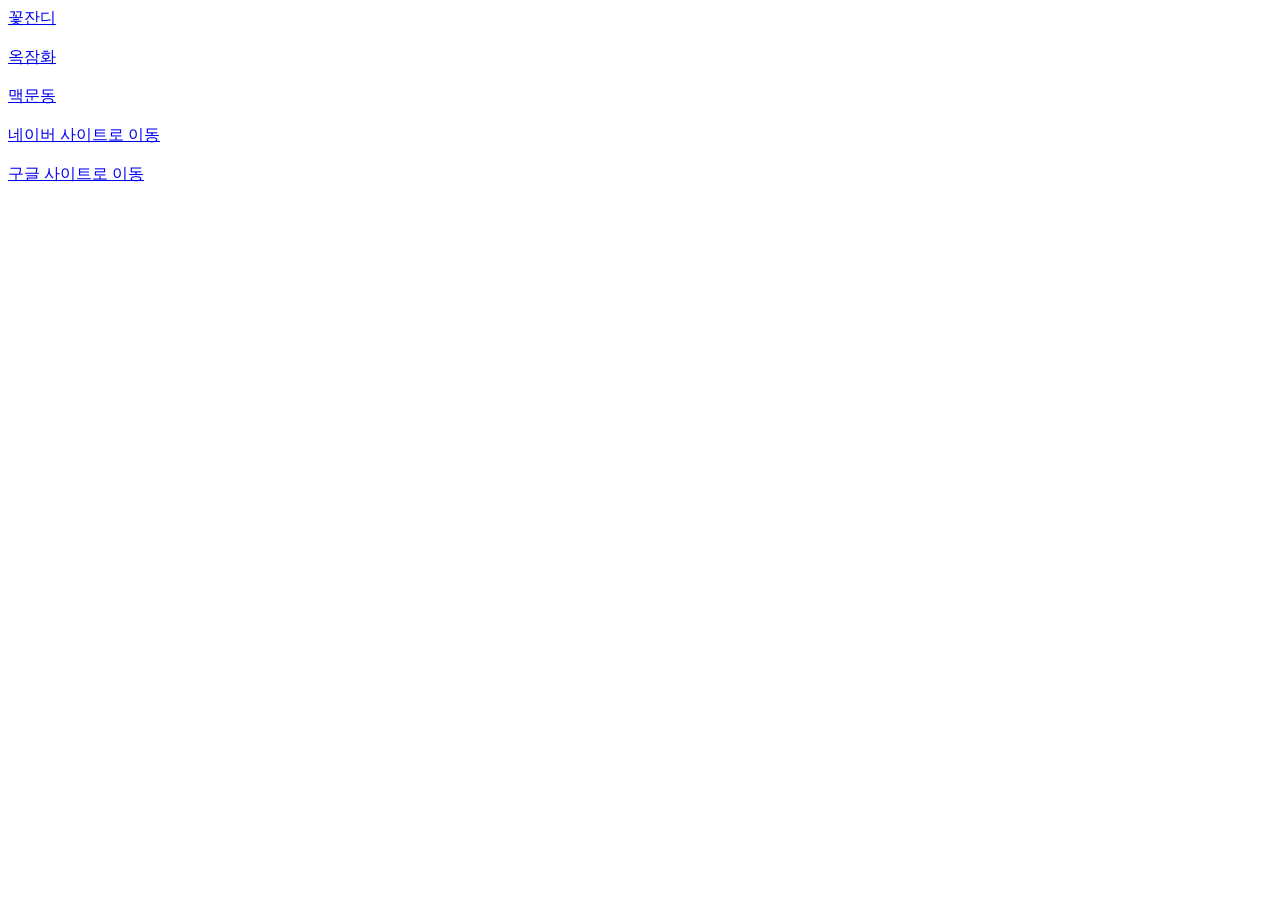
<file: Html/class/index.html>
<!DOCTYPE html>
<html lang="en">
<head>
    <meta charset="UTF-8">
    <meta http-equiv="X-UA-Compatible" content="IE=edge">
    <meta name="viewport" content="width=device-width, initial-scale=1.0">
    <title>링크연습</title>
</head>
<body>
    <a href="page1.html">꽃잔디</a><br><br>
    <a href="page2.html">옥잠화</a><br><br>
    <a href="page3.html">맥문동</a><br><br>
    <a href="http://naver.com" target="_blank">네이버 사이트로 이동</a><br><br>
    <a href="http://google.com" target="_blank">구글 사이트로 이동</a><br><br>
</body>
</html>
</file>
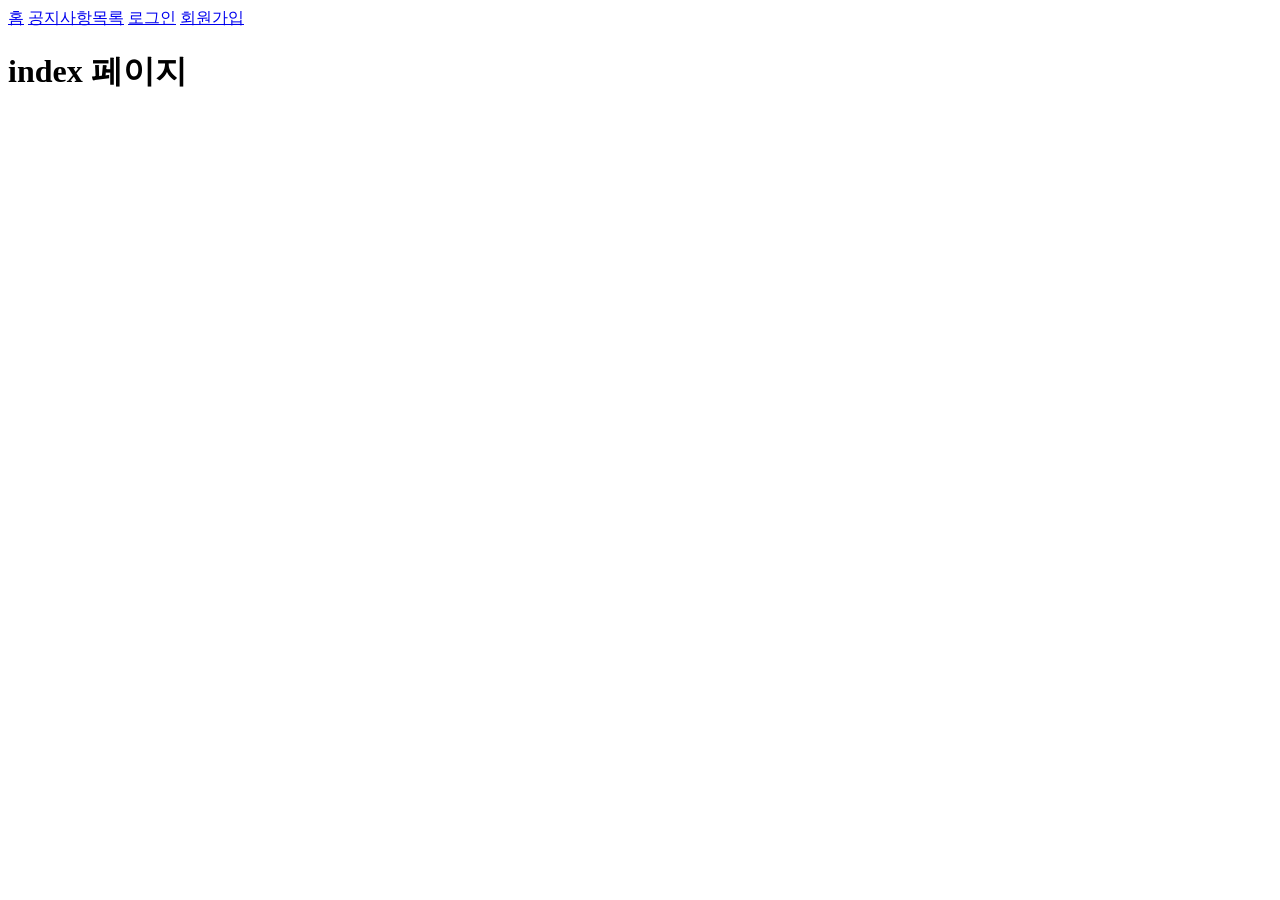
<file: Html/Exercise/root/index.html>
<!DOCTYPE html>
<html lang="en">
<head>
    <meta charset="UTF-8">
    <title>Document</title>
</head>
<body>
    <a href="index.html">홈</a>
    <a href="notice/list.html">공지사항목록</a>
    <a href="member/login.html">로그인</a>
    <a href="member/signup-agree.html">회원가입</a>
    <h1>index 페이지</h1>
</body>
</html>
</file>
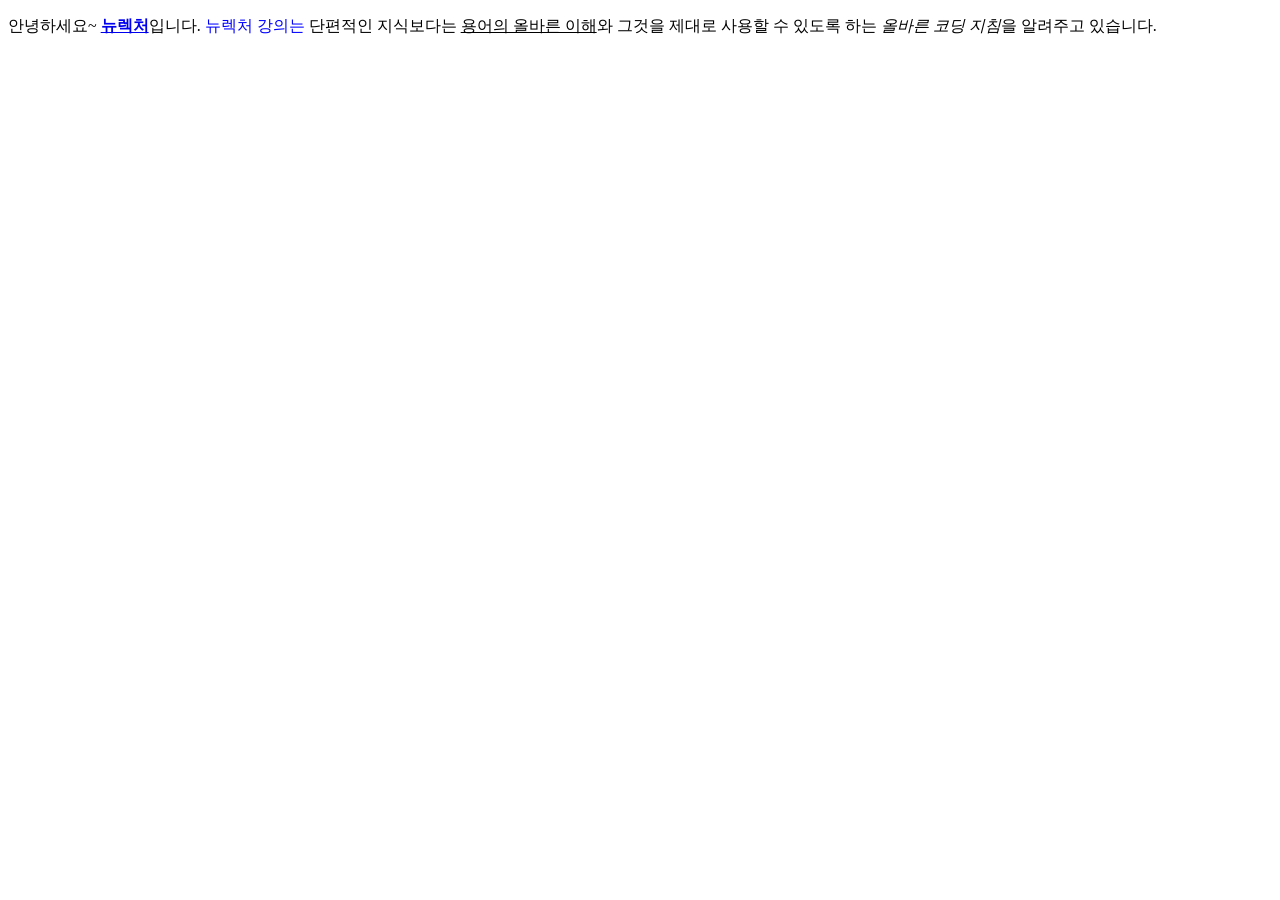
<file: Html/hello.html>
<!DOCTYPE html>
<html>
  <head>
    <title>NewLecture</title>
  </head>
  <body>
    <p>
      안녕하세요~ <b><a href="http://www.newlecture.com/">뉴렉처</a></b>입니다. <font color="blue">뉴렉처 강의는</font> 단편적인 지식보다는 <u>용어의 올바른 이해</u>와 그것을 제대로 사용할 수 있도록 하는 <i>올바른 코딩 지침</i>을 알려주고 있습니다.
    </p>
  </body>
</html>
</file>
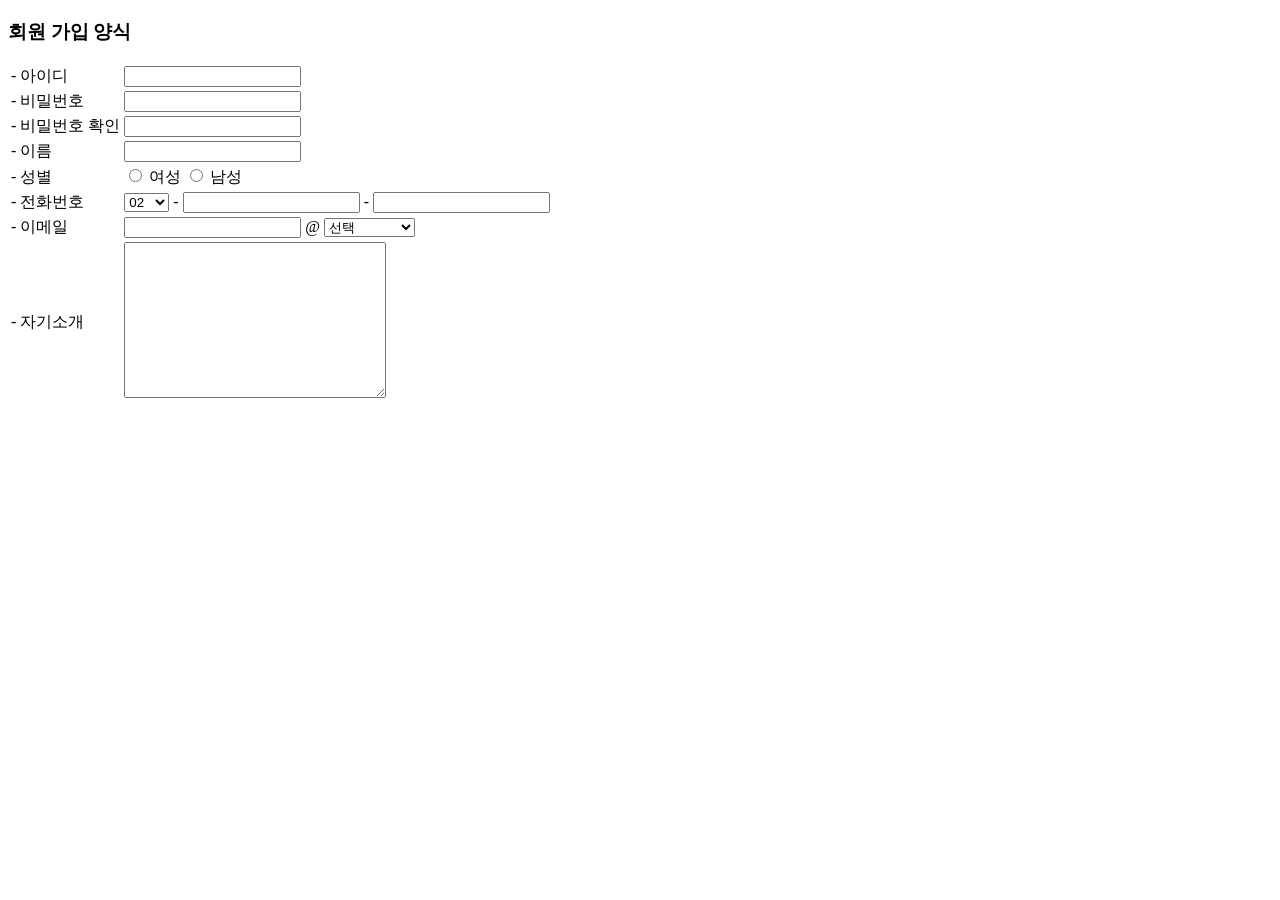
<file: Html/class/join_form.html>
<!DOCTYPE html>
<html lang="en">
<head>
    <meta charset="UTF-8">
    <meta http-equiv="X-UA-Compatible" content="IE=edge">
    <meta name="viewport" content="width=device-width, initial-scale=1.0">
    <title>join_form.html</title>
</head>
<body>
    <h3>회원 가입 양식</h3>

    <form action="">
        <table>
            <tr>
                <td> - 아이디</td>
                <td><input type="text"></td>
            </tr>
            <tr>
                <td> - 비밀번호</td>
                <td><input type="password"></td>
            </tr>
            <tr>
                <td> - 비밀번호 확인</td>
                <td><input type="password"></td>
            </tr>
            <tr>
                <td> - 이름</td>
                <td><input type="text"></td>
            </tr>
            <tr>
                <td> - 성별</td>
                <td>
                    <input type="radio" name="gender"> 여성
                    <input type="radio" name="gender"> 남성
                </td>
            </tr>
            <tr>
                <td> - 전화번호</td>
                <td>
                    <select>
                        <option>02</option>
                        <option>032</option>
                        <option>070</option>
                    </select>
                    -
                    <input type="text">
                    -
                    <input type="text">
                </td>
            </tr>
            <tr>
                <td> - 이메일</td>
                <td>
                    <input type="text">
                    @
                    <select>
                        <option>선택</option>
                        <option>naver.com</option>
                        <option>daum.com</option>
                        <option>google.com</option>
                    </select>
                </td>
            </tr>
            <tr>
                <td> - 자기소개</td>
                <td>
                    <textarea name="" id="" cols="30" rows="10"></textarea>
                </td>
            </tr>
        </table>
    </form>
</body>
</html>
</file>
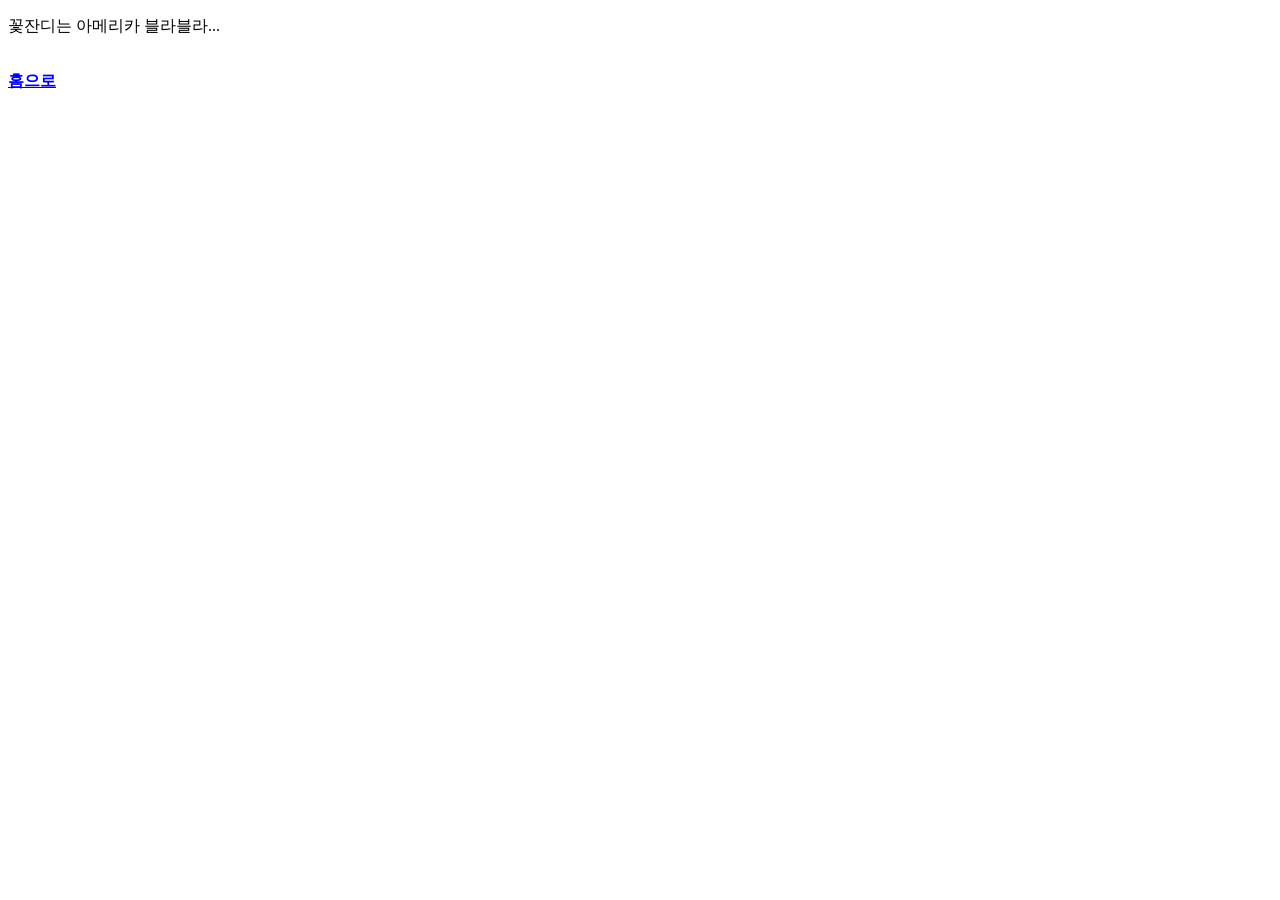
<file: Html/class/page1.html>
<!DOCTYPE html>
<html lang="en">
<head>
    <meta charset="UTF-8">
    <meta http-equiv="X-UA-Compatible" content="IE=edge">
    <meta name="viewport" content="width=device-width, initial-scale=1.0">
    <title>꽃잔디 링크</title>
</head>
<body>
    <p>꽃잔디는 아메리카 블라블라...</p><br>
    <a href="index.html"><u><b>홈으로</b></u></a>
</body>
</html>
</file>
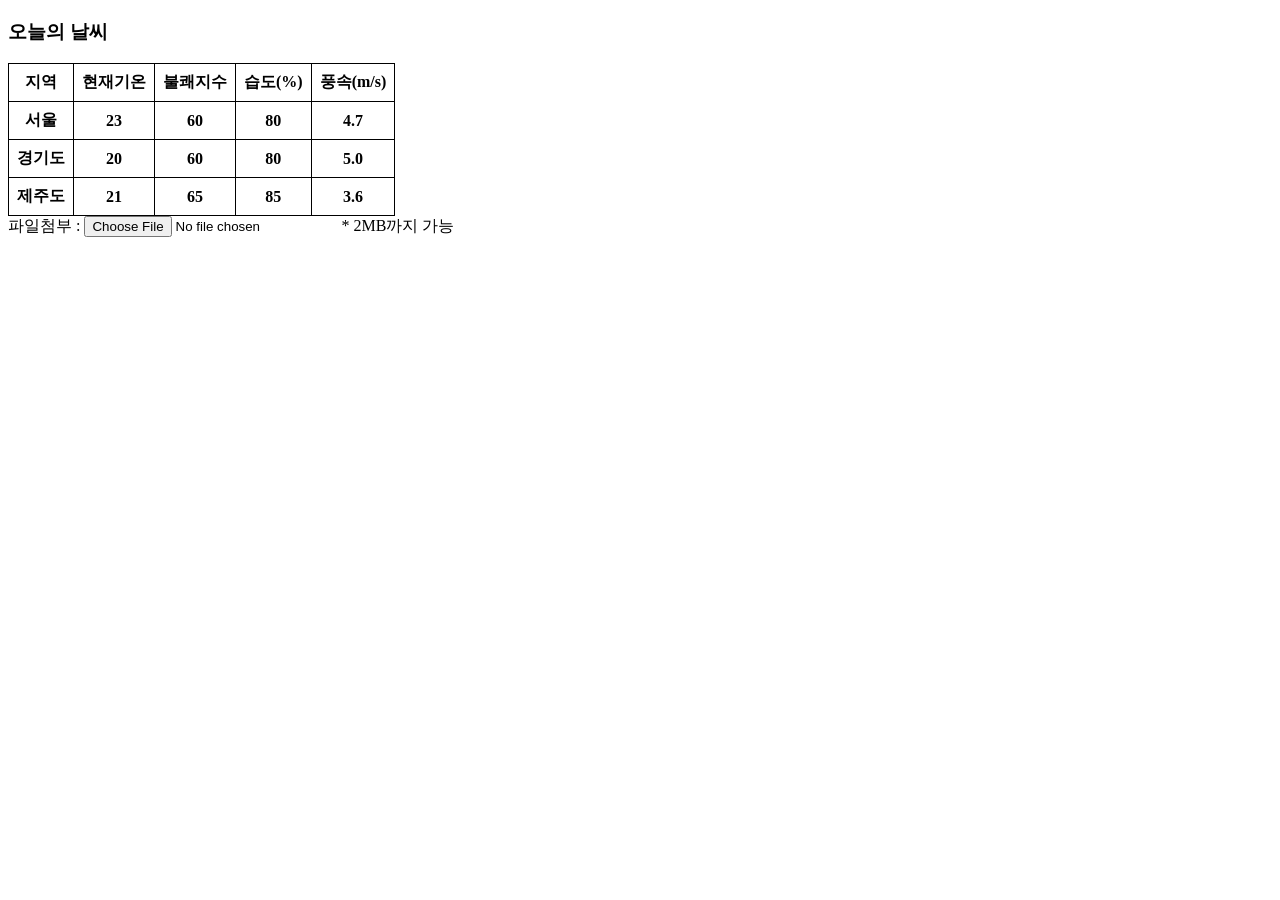
<file: Html/class/table.html>
<!DOCTYPE html>
<html lang="en">
<head>
    <meta charset="UTF-8">
    <meta http-equiv="X-UA-Compatible" content="IE=edge">
    <meta name="viewport" content="width=device-width, initial-scale=1.0">
    <title>기본 테이블 만들기</title>
    <style>
        table, th, tr, td {
            border: solid 1px black;
            border-collapse: collapse;
            padding: 8px;
        }
    </style>
</head>
<body>
    <h3>오늘의 날씨</h3>
    <table>
        <tr>
            <th>지역</th>
            <th>현재기온</th>
            <th>불쾌지수</th>
            <th>습도(%)</th>
            <th>풍속(m/s)</th>
        </tr>
        <tr>
            <th>서울</th>
            <th>23</th>
            <th>60</th>
            <th>80</th>
            <th>4.7</th>
        </tr>
        <tr>
            <th>경기도</th>
            <th>20</th>
            <th>60</th>
            <th>80</th>
            <th>5.0</th>
        </tr>
        <tr>
            <th>제주도</th>
            <th>21</th>
            <th>65</th>
            <th>85</th>
            <th>3.6</th>
        </tr>
    </table>

    <form>
        파일첨부 : <input type="file" name="" id=""> * 2MB까지 가능
    </form>
</body>
</html>
</file>
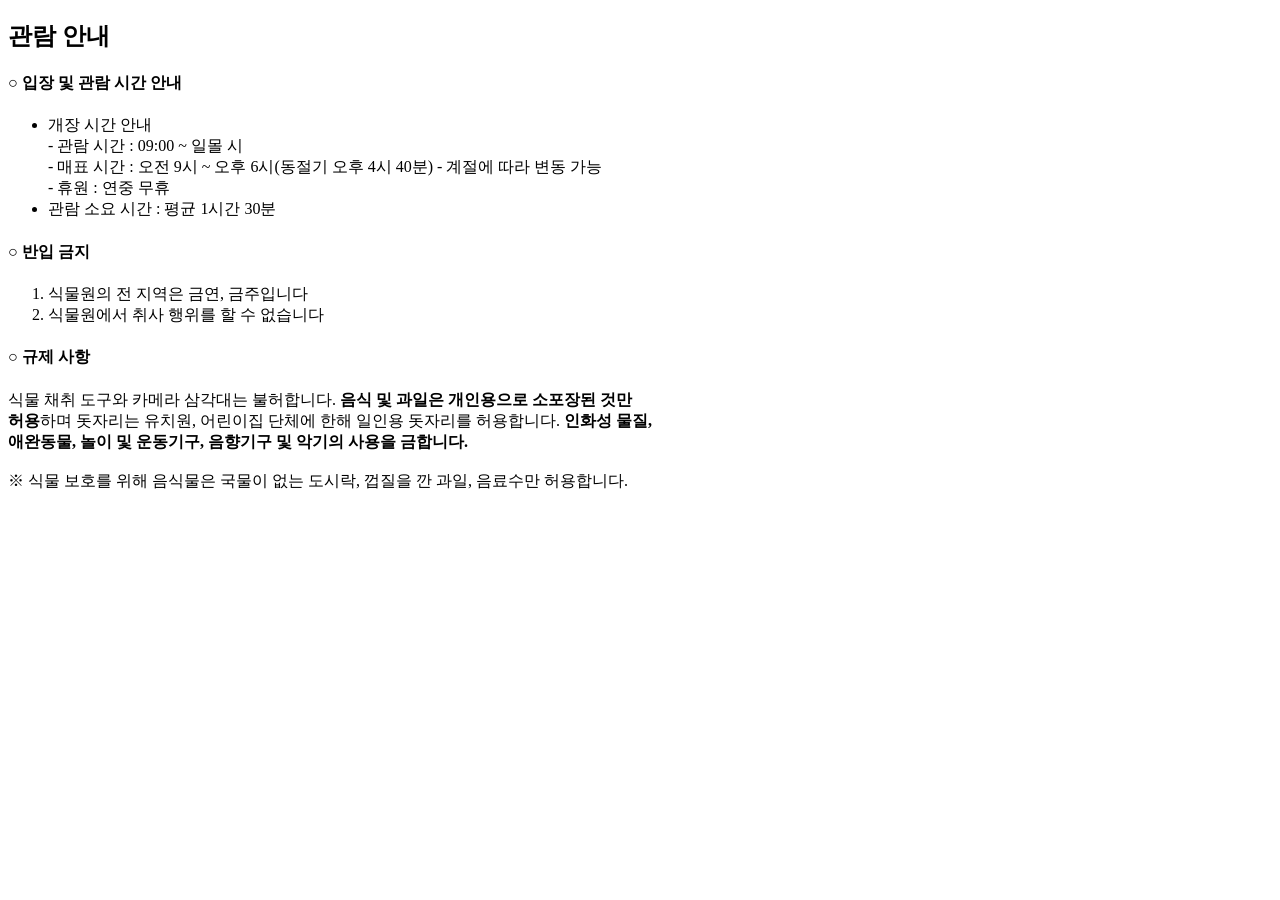
<file: Html/class/view_info.html>
<!DOCTYPE html>
<html lang="en">
<head>
    <meta charset="UTF-8">
    <meta http-equiv="X-UA-Compatible" content="IE=edge">
    <meta name="viewport" content="width=device-width, initial-scale=1.0">
    <title>식물원 관람 안내</title>
</head>
<body>
    <p>
        <h2>관람 안내</h2>
        <h4>○ 입장 및 관람 시간 안내</h4>
        <ul>
            <li>개장 시간 안내</li>
                - 관람 시간 : 09:00 ~ 일몰 시<br>
                - 매표 시간 : 오전 9시 ~ 오후 6시(동절기 오후 4시 40분) - 계절에 따라 변동 가능<br>
                - 휴원 : 연중 무휴<br>
            <li>관람 소요 시간 : 평균 1시간 30분</li>
        </ul>
    </p>
    <p>
        <h4>○ 반입 금지</h4>
        <ol>
            <li>식물원의 전 지역은 금연, 금주입니다</li>
            <li>식물원에서 취사 행위를 할 수 없습니다</li>
        </ol>
    </p>
    <p>
        <h4>○ 규제 사항</h4>
        <p>
            식물 채취 도구와 카메라 삼각대는 불허합니다. <b>음식 및 과일은 개인용으로 소포장된 것만<br> 허용</b>하며 돗자리는 유치원, 어린이집 단체에 한해 일인용 돗자리를 허용합니다. <b>인화성 물질,<br> 애완동물, 놀이 및 운동기구, 음향기구 및 악기의 사용을 금합니다.</b><br><br>
            ※ 식물 보호를 위해 음식물은 국물이 없는 도시락, 껍질을 깐 과일, 음료수만 허용합니다.
        </p>
    </p>
</body>
</html>
</file>
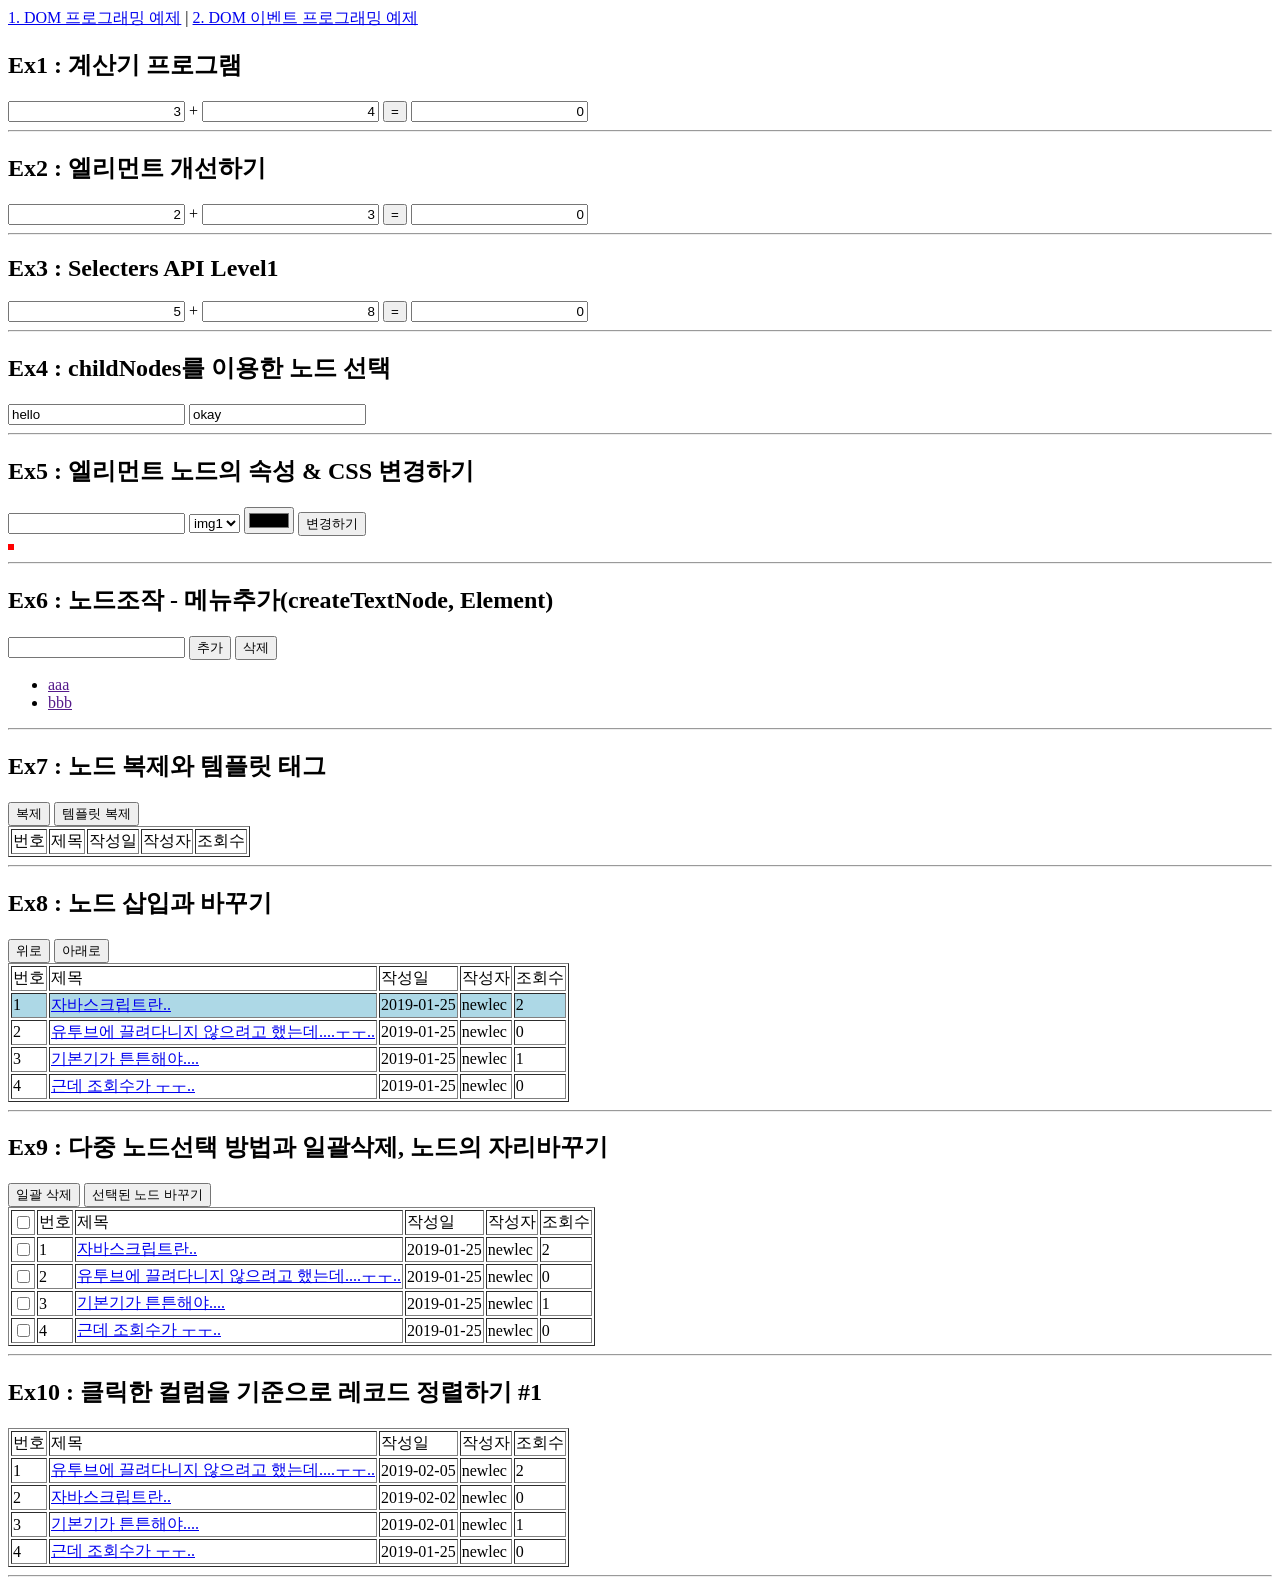
<file: JavaScript/dom/javascript1-dom.html>
<!DOCTYPE html>
<html lang="en">
<head>
    <meta charset="UTF-8">
    <meta http-equiv="X-UA-Compatible" content="IE=edge">
    <meta name="viewport" content="width=device-width, initial-scale=1.0">
    <title>Document</title>

    <script src="javascript1-dom.js" ></script>
</head>
<body>
    <nav>
        <a href="javascript1-dom.html">1. DOM 프로그래밍 예제</a>
        <span>|</span>
        <a href="javascript2-event.html">2. DOM 이벤트 프로그래밍 예제</a>
    </nav>
    <section>
        <h1>Ex1 : 계산기 프로그램</h1>
        <div>
            <input id="txt-x" type="text" value="3" dir="rtl"/>
            +
            <input id="txt-y" type="text" value="4" dir="rtl"/>
            <input id="btn-add" type="button" value="=" />
            <input id="txt-sum" type="text" value="0" readonly dir="rtl"/>
        </div>
    </section>
    <hr />

    <section id="section2">
        <h1>Ex2 : 엘리먼트 개선하기</h1>
        <div>
            <input type="text" value="2" dir="rtl"/>
            +
            <input type="text" value="3" dir="rtl"/>
            <input type="button" value="=" />
            <input type="text" value="0" readonly dir="rtl"/>
        </div>
    </section>
    <hr />

    <section id="section3">
        <h1>Ex3 : Selecters API Level1 </h1>
        <div>
            <input type="text" value="5" dir="rtl"/>
            +
            <input type="text" value="8" dir="rtl"/>
            <input type="button" value="=" />
            <input type="text" value="0" readonly dir="rtl"/>
        </div>
    </section>
    <hr />

    <section id="section4">
        <h1>Ex4 : childNodes를 이용한 노드 선택 </h1>
        <div class = "box">
            <input />
            <input />
        </div>
    </section>
    <hr />

    <section id="section5">
        <h1>Ex5 : 엘리먼트 노드의 속성 & CSS 변경하기 </h1>
        <div>
            <input class="src-input" list="img-list"/>
            <datalist id="img-list">
                <option value="1.jpg">img1</option>
                <option value="2.jpg">img2</option>
                <option value="3.jpg">img3</option>
            </datalist>
            <select class="img-select">
                <option value="1.jpg">img1</option>
                <option value="2.jpg">img2</option>
                <option value="3.jpg">img3</option>
            </select>
            <input type="color" class="color-input">
            <input class="change-button" type="button" value="변경하기">
        </div>
        <div>
            <img class="img" style="border:3px solid red;"/>
        </div>
    </section>
    <hr />

    <section id="section6">
        <h1>Ex6 : 노드조작 - 메뉴추가(createTextNode, Element) </h1>
        <div>
            <input class="title-input" name="title"/>
            <input type="button" class="add-button" value="추가" />
            <input type="button" class="del-button" value="삭제" />
        </div>
        <ul class="menu-list">
            <li><a href="">aaa</a></li>
            <li><a href="">bbb</a></li>
        </ul>
    </section>
    <hr />

    <section id="section7">
        <h1>Ex7 : 노드 복제와 템플릿 태그</h1>
        <div>                
            <input type="button" class="clone-button" value="복제" />                
            <input type="button" class="template-button" value="템플릿 복제" />
        </div>
        <template>
            <tr>
                <td></td>
                <td><a href=""></a></td>
                <td></td>
                <td></td>
                <td></td>
            </tr>
        </template>
        <table border="1" class="notice-list">
            <thead>
                <tr>
                    <td>번호</td>
                    <td>제목</td>
                    <td>작성일</td>
                    <td>작성자</td>
                    <td>조회수</td>
                </tr>
            </thead>
            <tbody>
                <!-- <tr>
                    <td>1</td>
                    <td><a href="1">자바스크립트란..</a></td>
                    <td>2019-01-25</td>
                    <td>newlec</td>
                    <td>2</td>
                </tr>
                <tr>
                    <td>2</td>
                    <td><a href="2">유투브에 끌려다니지 않으려고 했는데....ㅜㅜ..</a></td>
                    <td>2019-01-25</td>
                    <td>newlec</td>
                    <td>0</td>
                </tr>
                <tr>                        
                    <td>3</td>
                    <td><a href="3">기본기가 튼튼해야....</a></td>
                    <td>2019-01-25</td>
                    <td>newlec</td>
                    <td>1</td>
                </tr>
                <tr>
                    <td>4</td>
                    <td><a href="4">근데 조회수가 ㅜㅜ..</a></td>
                    <td>2019-01-25</td>
                    <td>newlec</td>
                    <td>0</td>
                </tr> -->
            </tbody>
        </table>
    </section>
    <hr />

    <section id="section8">
        <h1>Ex8 : 노드 삽입과 바꾸기</h1>            
        <div>                
            <input type="button" class="up-button" value="위로" />                
            <input type="button" class="down-button" value="아래로" />
        </div>
        <table border="1" class="notice-list">
            <thead>
                <tr>
                    <td>번호</td>
                    <td>제목</td>
                    <td>작성일</td>
                    <td>작성자</td>
                    <td>조회수</td>
                </tr>
            </thead>
            <tbody>
                <tr style="background: lightblue;">
                    <td>1</td>
                    <td><a href="1">자바스크립트란..</a></td>
                    <td>2019-01-25</td>
                    <td>newlec</td>
                    <td>2</td>
                </tr>
                <tr>
                    <td>2</td>
                    <td><a href="2">유투브에 끌려다니지 않으려고 했는데....ㅜㅜ..</a></td>
                    <td>2019-01-25</td>
                    <td>newlec</td>
                    <td>0</td>
                </tr>
                <tr>                        
                    <td>3</td>
                    <td><a href="3">기본기가 튼튼해야....</a></td>
                    <td>2019-01-25</td>
                    <td>newlec</td>
                    <td>1</td>
                </tr>
                <tr>
                    <td>4</td>
                    <td><a href="4">근데 조회수가 ㅜㅜ..</a></td>
                    <td>2019-01-25</td>
                    <td>newlec</td>
                    <td>0</td>
                </tr>
            </tbody>
        </table>
    </section>
    <hr />

    <section id="section9">
        <h1>Ex9 : 다중 노드선택 방법과 일괄삭제, 노드의 자리바꾸기</h1>    
        <div>                
            <input type="button" class="del-button" value="일괄 삭제" />
            <input type="button" class="swap-button" value="선택된 노드 바꾸기" />
        </div>
        <table border="1" class="notice-list">
            <thead>
                <tr>
                    <td><input class="overall-checkbox" type="checkbox"></td>
                    <td>번호</td>
                    <td>제목</td>
                    <td>작성일</td>
                    <td>작성자</td>
                    <td>조회수</td>
                </tr>
            </thead>
            <tbody>
                <tr>
                    <td><input type="checkbox"></td>
                    <td>1</td>
                    <td><a href="1">자바스크립트란..</a></td>
                    <td>2019-01-25</td>
                    <td>newlec</td>
                    <td>2</td>
                </tr>
                <tr>
                    <td><input type="checkbox"></td>
                    <td>2</td>
                    <td><a href="2">유투브에 끌려다니지 않으려고 했는데....ㅜㅜ..</a></td>
                    <td>2019-01-25</td>
                    <td>newlec</td>
                    <td>0</td>
                </tr>
                <tr>
                    <td><input type="checkbox"></td>
                    <td>3</td>
                    <td><a href="3">기본기가 튼튼해야....</a></td>
                    <td>2019-01-25</td>
                    <td>newlec</td>
                    <td>1</td>
                </tr>
                <tr>
                    <td><input type="checkbox"></td>
                    <td>4</td>
                    <td><a href="4">근데 조회수가 ㅜㅜ..</a></td>
                    <td>2019-01-25</td>
                    <td>newlec</td>
                    <td>0</td>
                </tr>
            </tbody>
        </table>
    </section>
    <hr /> 

    <section id="section10">
        <h1>Ex10 : 클릭한 컬럼을 기준으로 레코드 정렬하기 #1</h1>  
        <template>
            <tr>
                <td></td>
                <td><a href=""></a></td>
                <td></td>
                <td></td>
                <td></td>
            </tr>
        </template>
        <table border="1" class="notice-list">
            <thead>
                <tr>
                    <td class="id">번호</td>
                    <td class="title">제목</td>
                    <td class="reg-date">작성일</td>
                    <td class="writer-id">작성자</td>
                    <td class="hit">조회수</td>
                </tr>
            </thead>
            <tbody>
                <!-- <tr>                        
                    <td>1</td>
                    <td><a href="1">자바스크립트란..</a></td>
                    <td>2019-02-03</td>
                    <td>newlec</td>
                    <td>2</td>
                </tr>
                <tr>
                    <td>2</td>
                    <td><a href="2">유투브에 끌려다니지 않으려고 했는데....ㅜㅜ..</a></td>
                    <td>2019-02-02</td>
                    <td>newlec</td>
                    <td>0</td>
                </tr>
                <tr>
                    <td>3</td>
                    <td><a href="3">기본기가 튼튼해야....</a></td>
                    <td>2019-02-01</td>
                    <td>newlec</td>
                    <td>1</td>
                </tr>
                <tr>
                    <td>4</td>
                    <td><a href="4">근데 조회수가 ㅜㅜ..</a></td>
                    <td>2019-01-25</td>
                    <td>newlec</td>
                    <td>0</td>
                </tr> -->
            </tbody>
        </table>
    </section>
    <hr /> 
</body>
</html>
</file>
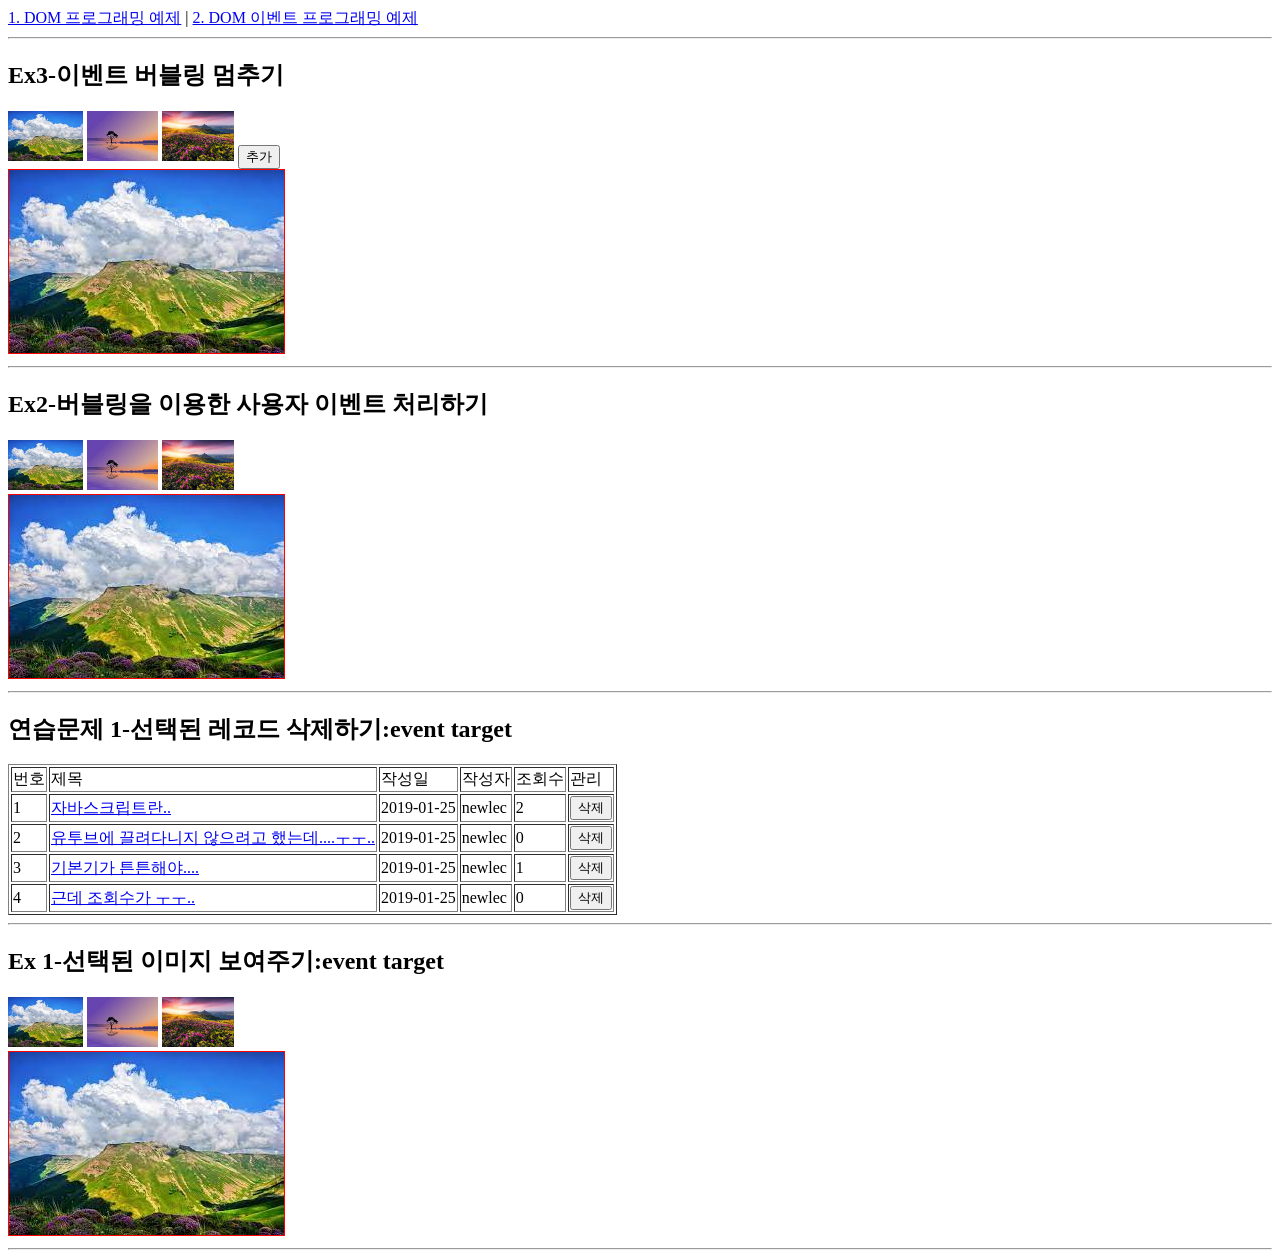
<file: JavaScript/dom/javascript2-event.html>
<!DOCTYPE html>
<html>

<head>
    <meta charset="utf-8" />
    <meta http-equiv="X-UA-Compatible" content="IE=edge">
    <title>Page Title</title>
    <meta name="viewport" content="width=device-width, initial-scale=1">
    <script src="javascript2-event.js"></script>
</head>

<body>
    <nav>
        <a href="javascript1-dom.html">1. DOM 프로그래밍 예제</a>
        <span>|</span>
        <a href="javascript2-event.html">2. DOM 이벤트 프로그래밍 예제</a>
    </nav>
    <hr />

    <section id="section3">
        <h1>Ex3-이벤트 버블링 멈추기 </h1>
        <div class="img-list">
            <img class="img" src="images/img1.jpg" style="height: 50px;" />
            <img class="img" src="images/img2.jpg" style="height: 50px;" />
            <img class="img" src="images/img3.jpg" style="height: 50px;" />
            <input class="add-button" type="button" value="추가" />
        </div>
        <div>
            <img class="current-img" src="images/img1.jpg" style="border:1px solid red;" />
        </div>
    </section>
    <hr />

    <section id="section2">
        <h1>Ex2-버블링을 이용한 사용자 이벤트 처리하기 </h1>
        <div class="img-list">
            <img class="img" src="images/img1.jpg" style="height: 50px;" />
            <img class="img" src="images/img2.jpg" style="height: 50px;" />
            <img class="img" src="images/img3.jpg" style="height: 50px;" />
        </div>
        <div>
            <img class="current-img" src="images/img1.jpg" style="border:1px solid red;" />
        </div>
    </section>
    <hr />

    <section id="section1-1">
        <h1>연습문제 1-선택된 레코드 삭제하기:event target</h1>
        <table border="1" class="notice-list">
            <thead>
                <tr>
                    <td>번호</td>
                    <td>제목</td>
                    <td>작성일</td>
                    <td>작성자</td>
                    <td>조회수</td>
                    <td>관리</td>
                </tr>
            </thead>
            <tbody>
                <tr>
                    <td>1</td>
                    <td><a href="1">자바스크립트란..</a></td>
                    <td>2019-01-25</td>
                    <td>newlec</td>
                    <td>2</td>
                    <td><input type="button" class="del-button" value="삭제" /></td>
                </tr>
                <tr>
                    <td>2</td>
                    <td><a href="2">유투브에 끌려다니지 않으려고 했는데....ㅜㅜ..</a></td>
                    <td>2019-01-25</td>
                    <td>newlec</td>
                    <td>0</td>
                    <td><input type="button" class="del-button" value="삭제" /></td>
                </tr>
                <tr>
                    <td>3</td>
                    <td><a href="3">기본기가 튼튼해야....</a></td>
                    <td>2019-01-25</td>
                    <td>newlec</td>
                    <td>1</td>
                    <td><input type="button" class="del-button" value="삭제" /></td>
                </tr>
                <tr>
                    <td>4</td>
                    <td><a href="4">근데 조회수가 ㅜㅜ..</a></td>
                    <td>2019-01-25</td>
                    <td>newlec</td>
                    <td>0</td>
                    <td><input type="button" class="del-button" value="삭제" /></td>
                </tr>
            </tbody>
        </table>
    </section>
    <hr />

    <section id="section1">
        <h1>Ex 1-선택된 이미지 보여주기:event target </h1>
        <div>
            <img class="img" src="images/img1.jpg" style="height: 50px;" />
            <img class="img" src="images/img2.jpg" style="height: 50px;" />
            <img class="img" src="images/img3.jpg" style="height: 50px;" />
        </div>
        <div>
            <img class="current-img" src="images/img1.jpg" style="border:1px solid red;" />
        </div>
    </section>
    <hr />
</body>

</html>
</file>
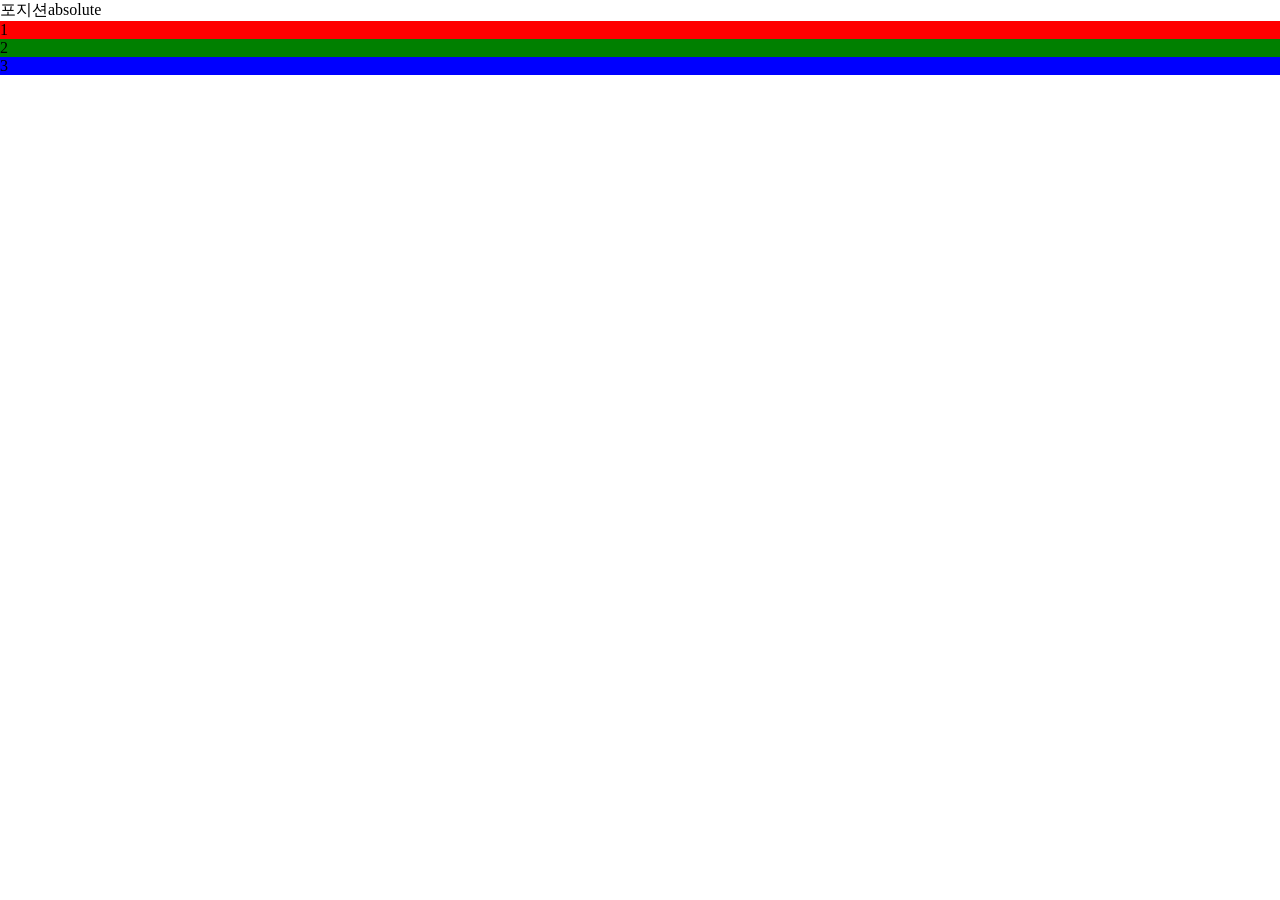
<file: Html/Exercise/root/layout.html>
<!DOCTYPE html>
<html lang="en">
<head>
    <meta charset="UTF-8">
    <meta http-equiv="X-UA-Compatible" content="IE=edge">
    <meta name="viewport" content="width=device-width, initial-scale=1.0">
    <title>Document</title>
    <link rel="stylesheet" href="layout.css" type="text/css">
</head>
<body>
    <section id="s1">
        <h1>포지션absolute</h1>
        <ul>
            <li>1</li>
            <li>2</li>
            <li>3</li>
        </ul>
    </section>
</body>
</html>
</file>
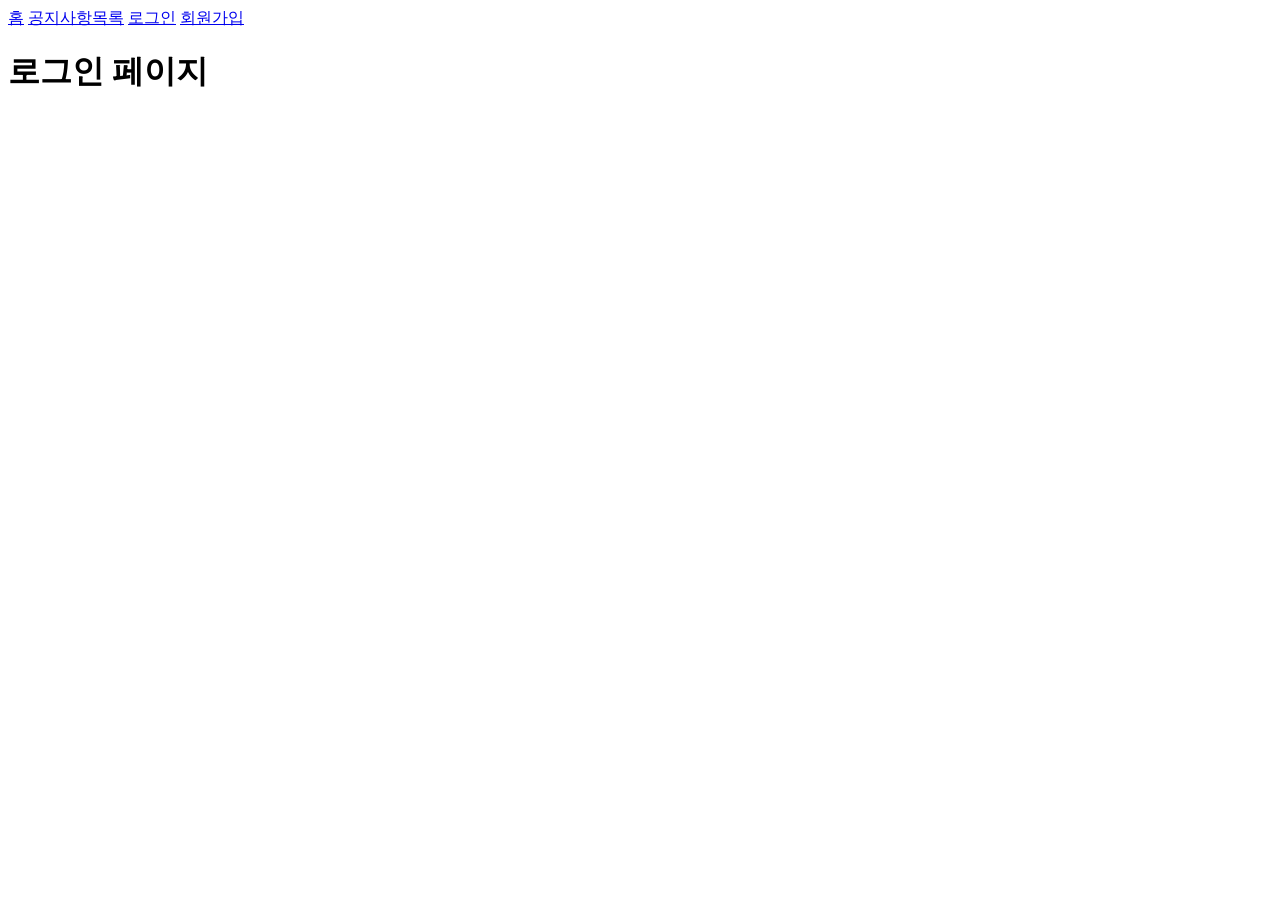
<file: Html/Exercise/root/member/login.html>
<!DOCTYPE html>
<html lang="en">
<head>
    <meta charset="UTF-8">
    <title>Document</title>
</head>
<body>
    <a href="../index.html">홈</a>
    <a href="../notice/list.html">공지사항목록</a>
    <a href="login.html">로그인</a>
    <a href="signup-agree.html">회원가입</a>
    <h1>로그인 페이지</h1>
</body>
</html>
</file>
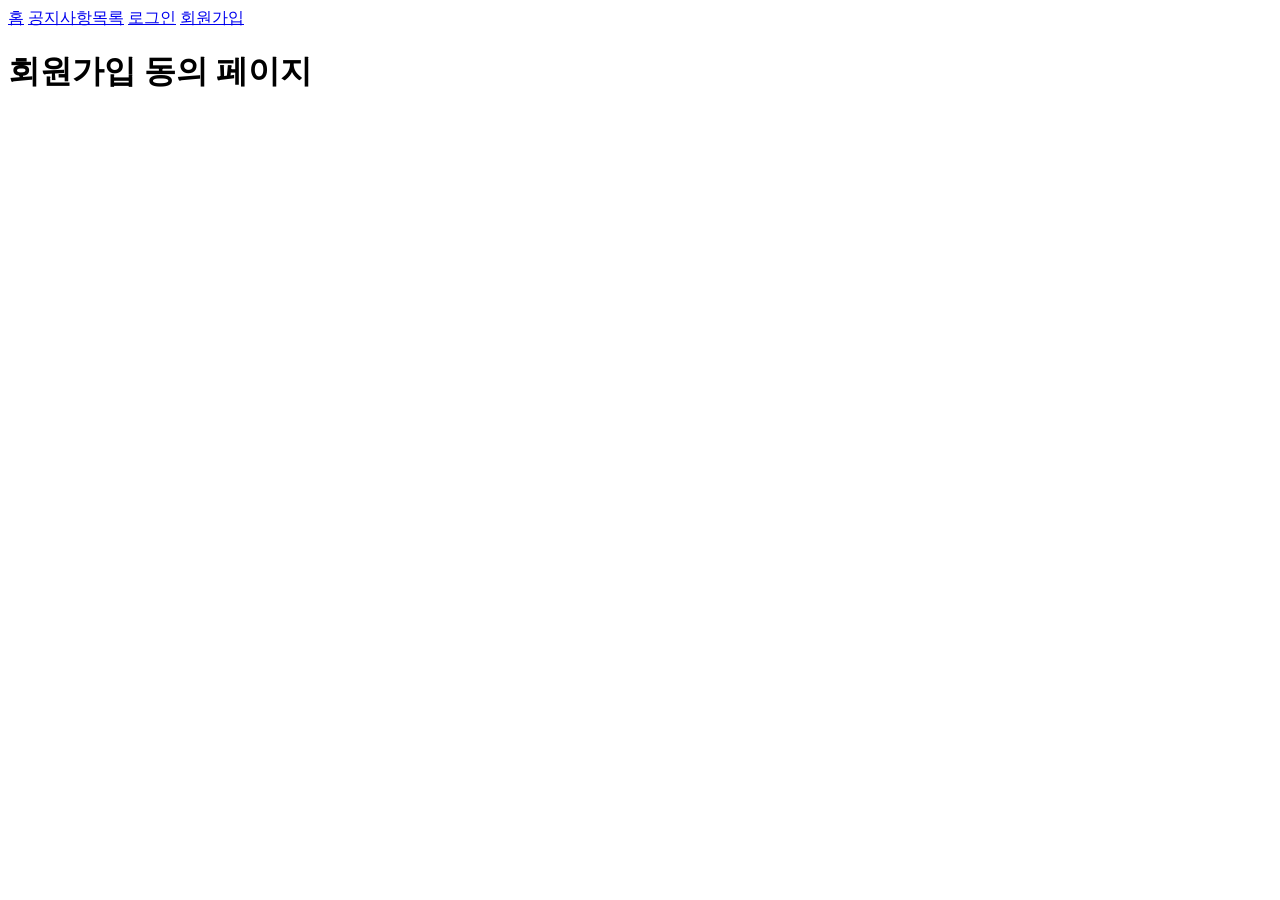
<file: Html/Exercise/root/member/signup-agree.html>
<!DOCTYPE html>
<html lang="en">
<head>
    <meta charset="UTF-8">
    <title>Document</title>
</head>
<body>
    <a href="../index.html">홈</a>
    <a href="../notice/list.html">공지사항목록</a>
    <a href="login.html">로그인</a>
    <a href="signup-agree.html">회원가입</a>
    <h1>회원가입 동의 페이지</h1>
</body>
</html>
</file>
<file: Html/Exercise/root/layout.css>
@import url("./CSS/reset.css");

#s1 ul{
    background: yellow;
}

#s1 li:nth-child(1){
    background: red;
}
#s1 li:nth-child(2){
    background: green;
}
#s1 li:nth-child(3){
    background: blue;
}
</file>
